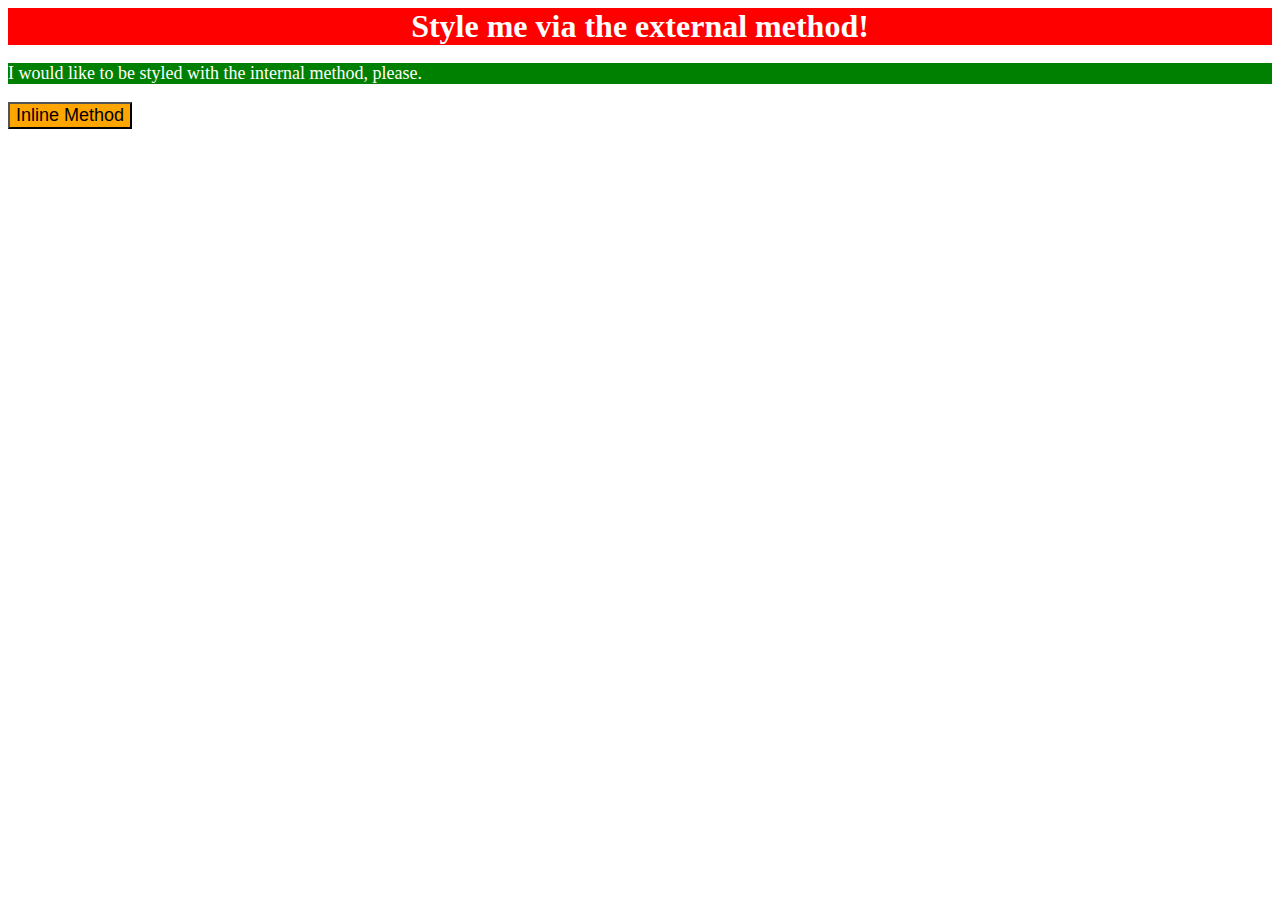
<file: foundations/01-css-methods/index.html>
<!DOCTYPE html>
<html lang="en">
  <head>
    <meta charset="UTF-8">
    <meta http-equiv="X-UA-Compatible" content="IE=edge">
    <meta name="viewport" content="width=device-width, initial-scale=1.0">
    <title>Methods for Adding CSS</title>

    <link rel="stylesheet" href="style.css">

    <style>
      p {
        color: white;
        background-color: green;
        font-size: 18px;
      }
  
    </style>

  </head>
  <body>
    <div>Style me via the external method!</div>
    <p>I would like to be styled with the internal method, please.</p>
    <button style="background-color: orange; font-size: 18px;">Inline Method</button>
  </body>
</html>
</file>
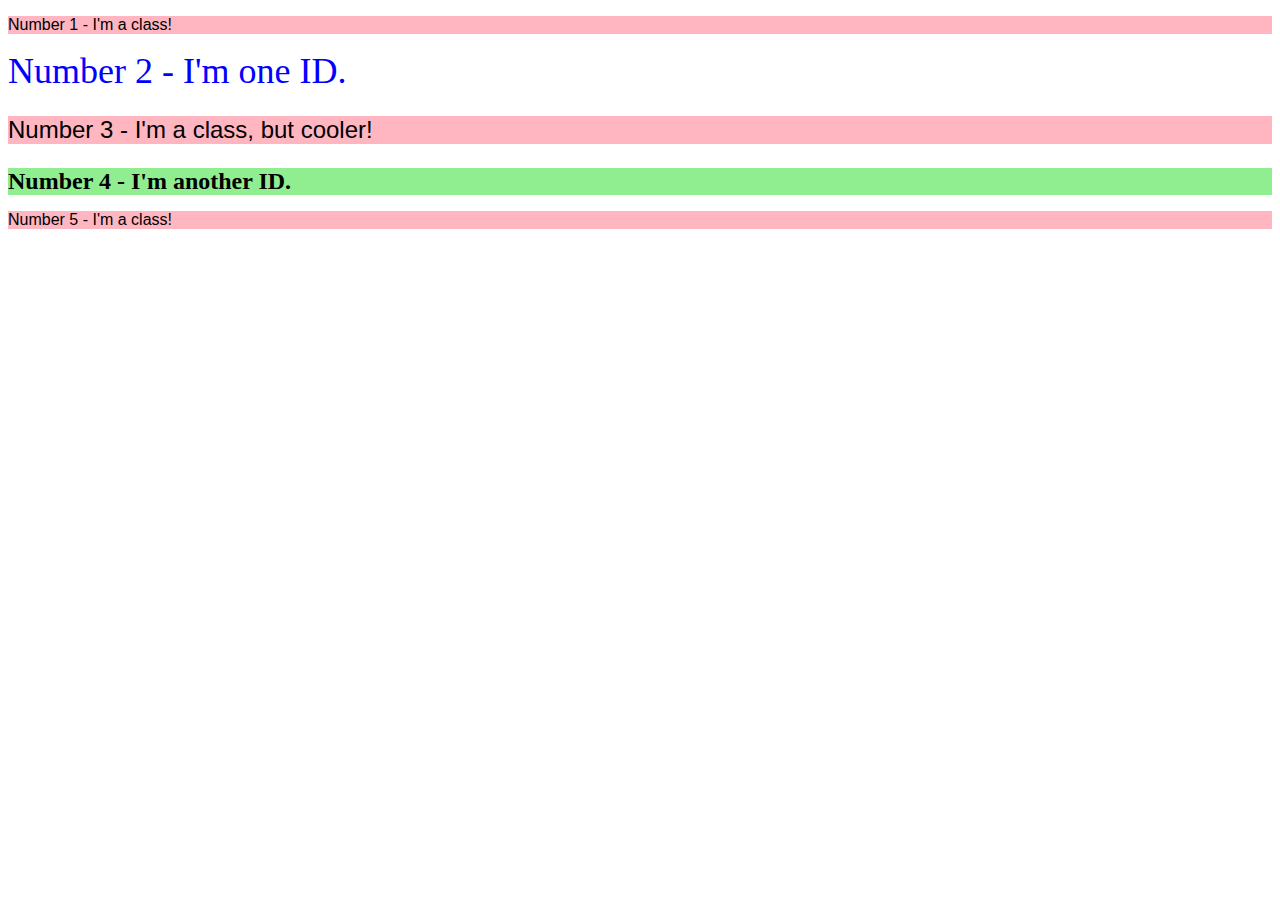
<file: foundations/02-class-id-selectors/index.html>
<!DOCTYPE html>
<html lang="en">
  <head>
    <meta charset="UTF-8">
    <meta http-equiv="X-UA-Compatible" content="IE=edge">
    <meta name="viewport" content="width=device-width, initial-scale=1.0">
    <title>Class and ID Selectors</title>
    <link rel="stylesheet" href="style.css">
  </head>
  <body>
    <p class="pink-bg">Number 1 - I'm a class!</p>
    <div id="blue">Number 2 - I'm one ID.</div>
    <p class="pink-bg bigger">Number 3 - I'm a class, but cooler!</p>
    <div id="green">Number 4 - I'm another ID.</div>
    <p class="pink-bg">Number 5 - I'm a class!</p>
  </body>
</html>
</file>
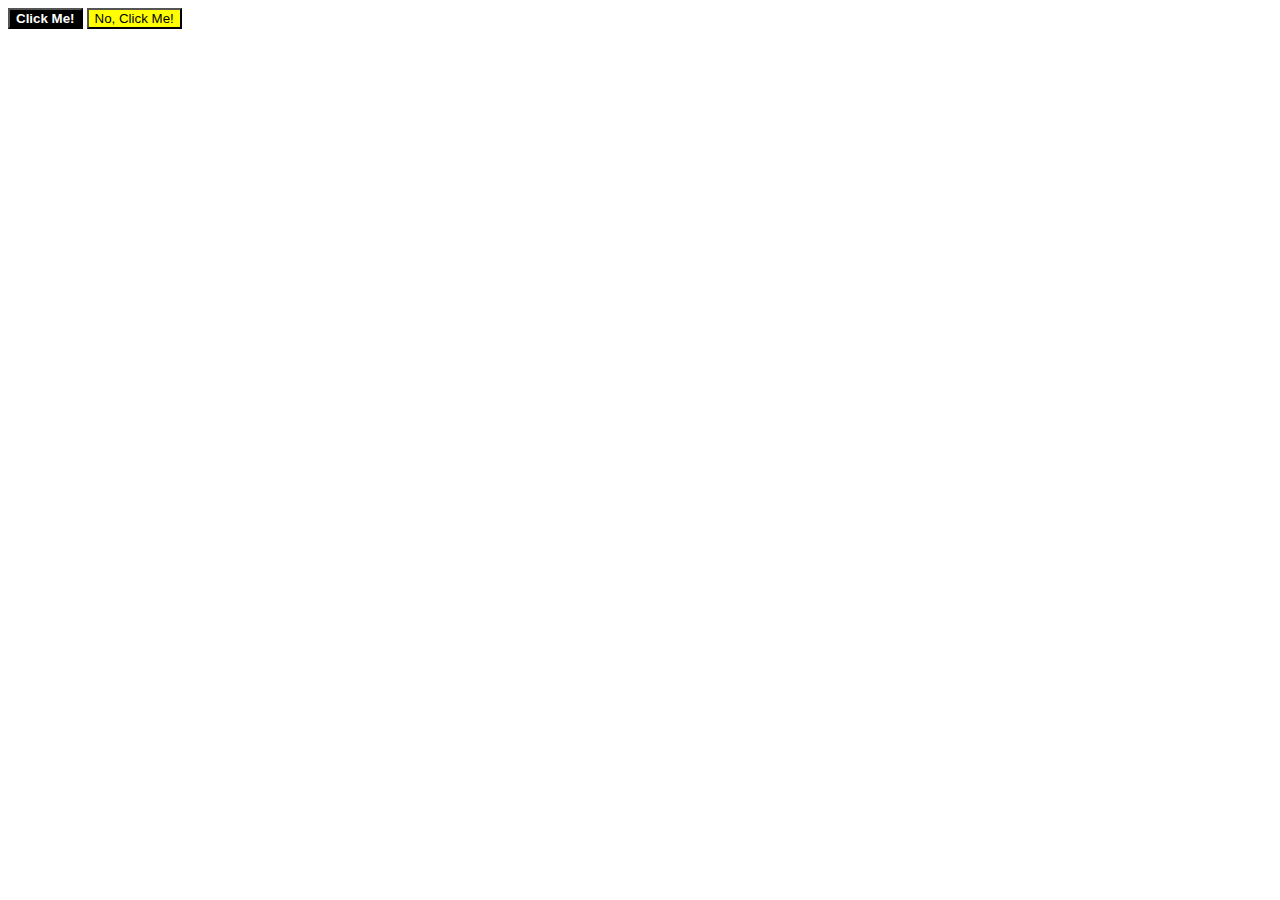
<file: foundations/03-grouping-selectors/index.html>
<!DOCTYPE html>
<html lang="en">
  <head>
    <meta charset="UTF-8">
    <meta http-equiv="X-UA-Compatible" content="IE=edge">
    <meta name="viewport" content="width=device-width, initial-scale=1.0">
    <title>Grouping Selectors</title>
    <link rel="stylesheet" href="style.css">
  </head>
  <body>
    <button class="button-black">Click Me!</button>
    <button class="button-yellow">No, Click Me!</button>
  </body>
</html>
</file>
<file: foundations/01-css-methods/style.css>
div {
    color: white;
    background-color: red;
    font-size: 32px;
    text-align: center;
    font-weight: bold;

}
</file>
<file: foundations/02-class-id-selectors/style.css>
.pink-bg {
    background-color: #ffb6c1;
    font-family: Verdana, DejaVu-sans, sans-serif;
}

.bigger {
    font-size: 24px;
}

#blue {
    color: #0000ff;
    font-size: 36px;
}

#green {
    background-color: #90ee90;
    font-size: 24px;
    font-weight: bold;
}
</file>
<file: foundations/03-grouping-selectors/style.css>
.button-black {
    background-color: black;
    color: white;
    font-weight: bold;
}

.button-yellow {
    background-color: yellow;
}

.button-black
.button-yellow
{ 
    font-size: 28px;
    font-family: Helvetica, Times New Roman, sans-serif;
}
</file>
